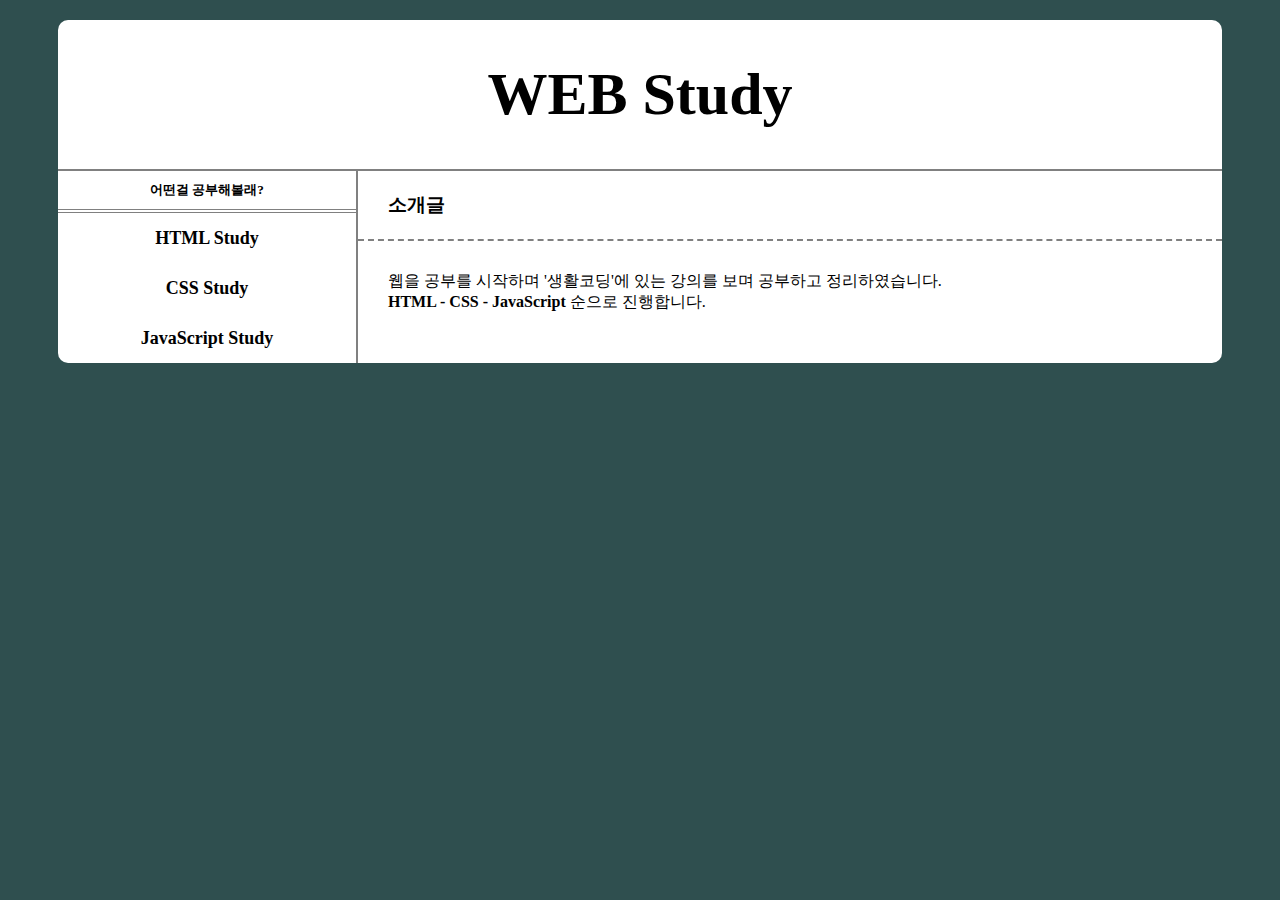
<file: index.html>
<!DOCTYPE html>
<html lang="en">
<head>
  <meta charset="UTF-8">
  <meta http-equiv="X-UA-Compatible" content="IE=edge">
  <meta name="viewport" content="width=device-width, initial-scale=1.0">
  <title>Main_Screen</title>
  <link rel="stylesheet" href="main_css/Main_Style.css">
</head>
<body>
  <div id="main_bord">
    <h1><a href="index.html">WEB Study</a></h1>
    <div id="grid">
      <div id="Kategorie">
        <h5>어떤걸 공부해볼래?</h5>
        <ul>
          <li><a href="HTML_Study.html">HTML Study</a></li>
          <li><a href="CSS_Study.html">CSS Study</a></li>
          <li><a href="JavaScript_Study.html">JavaScript Study</a></li>
        </ul>
      </div>

      <div id="content_box">
        <h3>소개글</h3>
        <div id="content">
          웹을 공부를 시작하며 '생활코딩'에 있는 강의를 보며 공부하고 정리하였습니다.<br>
    
          <strong>HTML - CSS - JavaScript</strong> 순으로 진행합니다.
        </div>
      </div>
    </div>
  </div>
</body>
</html>
</file>
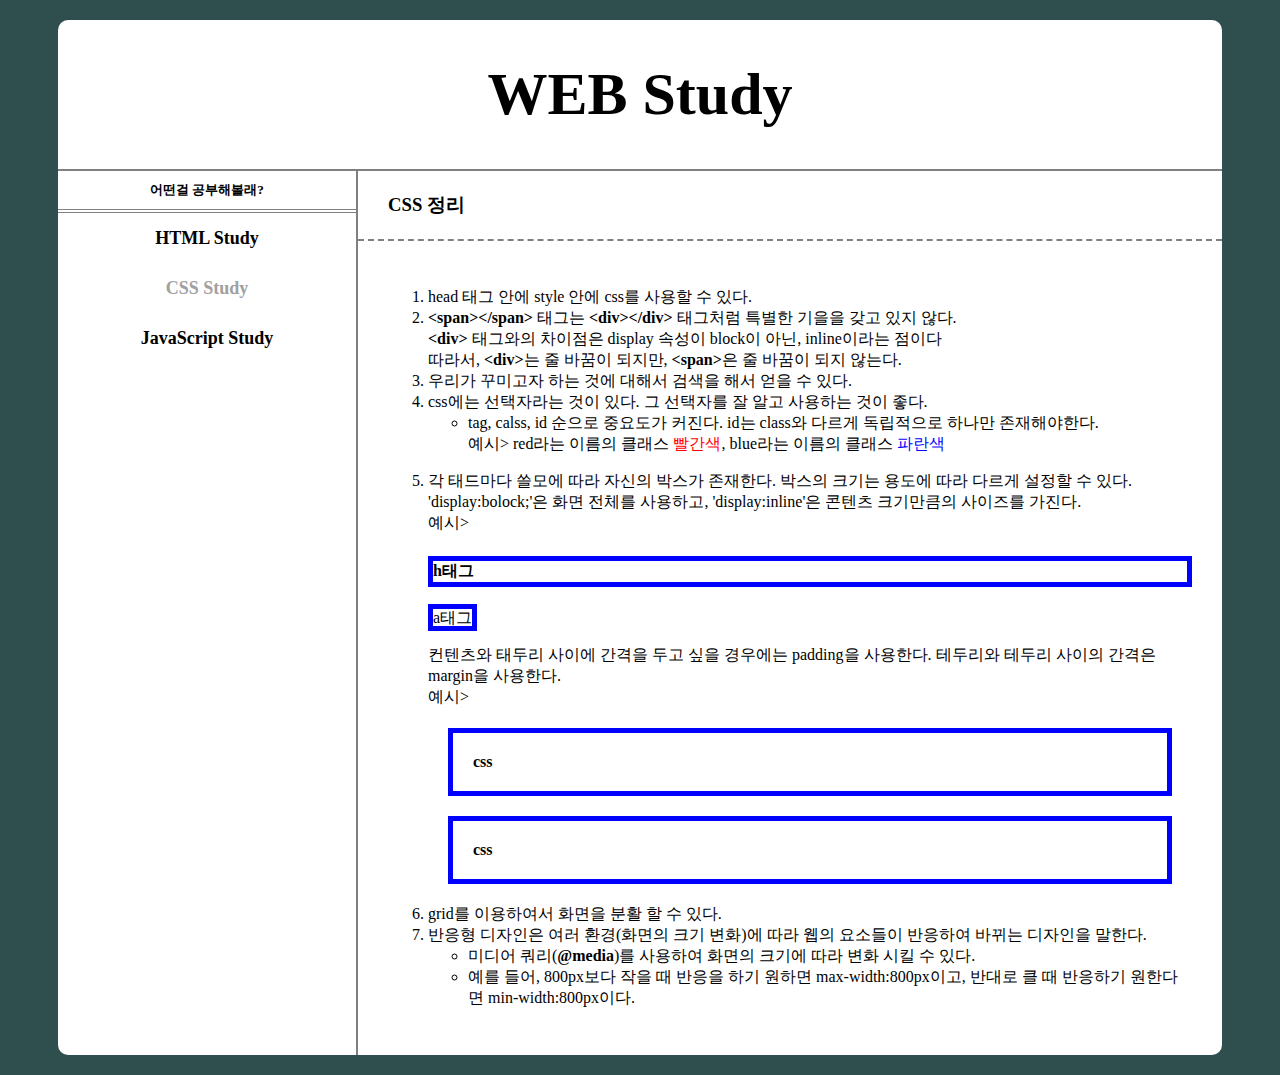
<file: CSS_Study.html>
<!DOCTYPE html>
<html lang="en">
<head>
  <meta charset="UTF-8">
  <meta http-equiv="X-UA-Compatible" content="IE=edge">
  <meta name="viewport" content="width=device-width, initial-scale=1.0">
  <title>CSS Study</title>
  <link rel="stylesheet" href="main_css/Main_Style.css">
  <link rel="stylesheet" href="CSS_css/CSS_Style.css">
</head>
<body>
  <div id="main_bord">
    <h1><a href="index.html">WEB Study</a></h1>
    <div id="grid">
      <div id="Kategorie">
        <h5>어떤걸 공부해볼래?</h5>
        <ul>
          <li><a href="HTML_Study.html">HTML Study</a></li>
          <li><a href="CSS_Study.html">CSS Study</a></li>
          <li><a href="JavaScript_Study.html">JavaScript Study</a></li>
        </ul>
      </div>

      <div id="content_box">
        <h3>CSS 정리</h3>
        <div id="content">
          <ol>
            <li> head 태그 안에 style 안에 css를 사용할 수 있다.</li>
            <li>
              <strong>&lt;span&gt;&lt;/span&gt;</strong> 태그는 <strong>&lt;div&gt;&lt;/div&gt;</strong> 태그처럼 특별한 기을을 갖고 있지 않다.<br>
              <strong>&lt;div&gt;</strong> 태그와의 차이점은 display 속성이 block이 아닌, inline이라는 점이다<br>
              따라서, <strong>&lt;div&gt;</strong>는 줄 바꿈이 되지만, <strong>&lt;span&gt;</strong>은 줄 바꿈이 되지 않는다.
            </li>
            <li> 우리가 꾸미고자 하는 것에 대해서 검색을 해서 얻을 수 있다.</li>
            <li> css에는 선택자라는 것이 있다. 그 선택자를 잘 알고 사용하는 것이 좋다.
              <ul>
                <li>
                  tag, calss, id 순으로 중요도가 커진다. id는 class와 다르게 독립적으로 하나만 존재해야한다.<br>
                  예시> red라는 이름의 클래스 <span class ='red'>빨간색</span>, blue라는 이름의 클래스 <span class ='blue'>파란색</span>
                </li>
              </ul> 
            </li>
            <li>
              <p>
                각 태드마다 쓸모에 따라 자신의 박스가 존재한다. 박스의 크기는 용도에 따라 다르게 설정할 수 있다.<br>
                'display:bolock;'은 화면 전체를 사용하고, 'display:inline'은 콘텐츠 크기만큼의 사이즈를 가진다.<br>
                예시><br>
                <h4 class="box">h태그</h4>
                <a class="box">a태그</a>
              </p>
    
              <p>
                컨텐츠와 태두리 사이에 간격을 두고 싶을 경우에는 padding을 사용한다. 테두리와 테두리 사이의 간격은 margin을 사용한다.<br>
                예시>
                <h4 class="box plus">css</h4>
                <h4 class="box plus">css</h4>
              </p>
            </li>
            <li> grid를 이용하여서 화면을 분활 할 수 있다.</li>
            <li> 
              반응형 디자인은 여러 환경(화면의 크기 변화)에 따라 웹의 요소들이 반응하여 바뀌는 디자인을 말한다.<br>
              <ul>
                <li> 미디어 쿼리(<strong>@media</strong>)를 사용하여 화면의 크기에 따라 변화 시킬 수 있다.</li>
                <li> 예를 들어, 800px보다 작을 때 반응을 하기 원하면 max-width:800px이고, 반대로 클 때 반응하기 원한다면 min-width:800px이다.</li>
              </ul>
            </li>
          </ol>
        </div>
      </div>
    </div>
  </div>
</body>
</html>
</file>
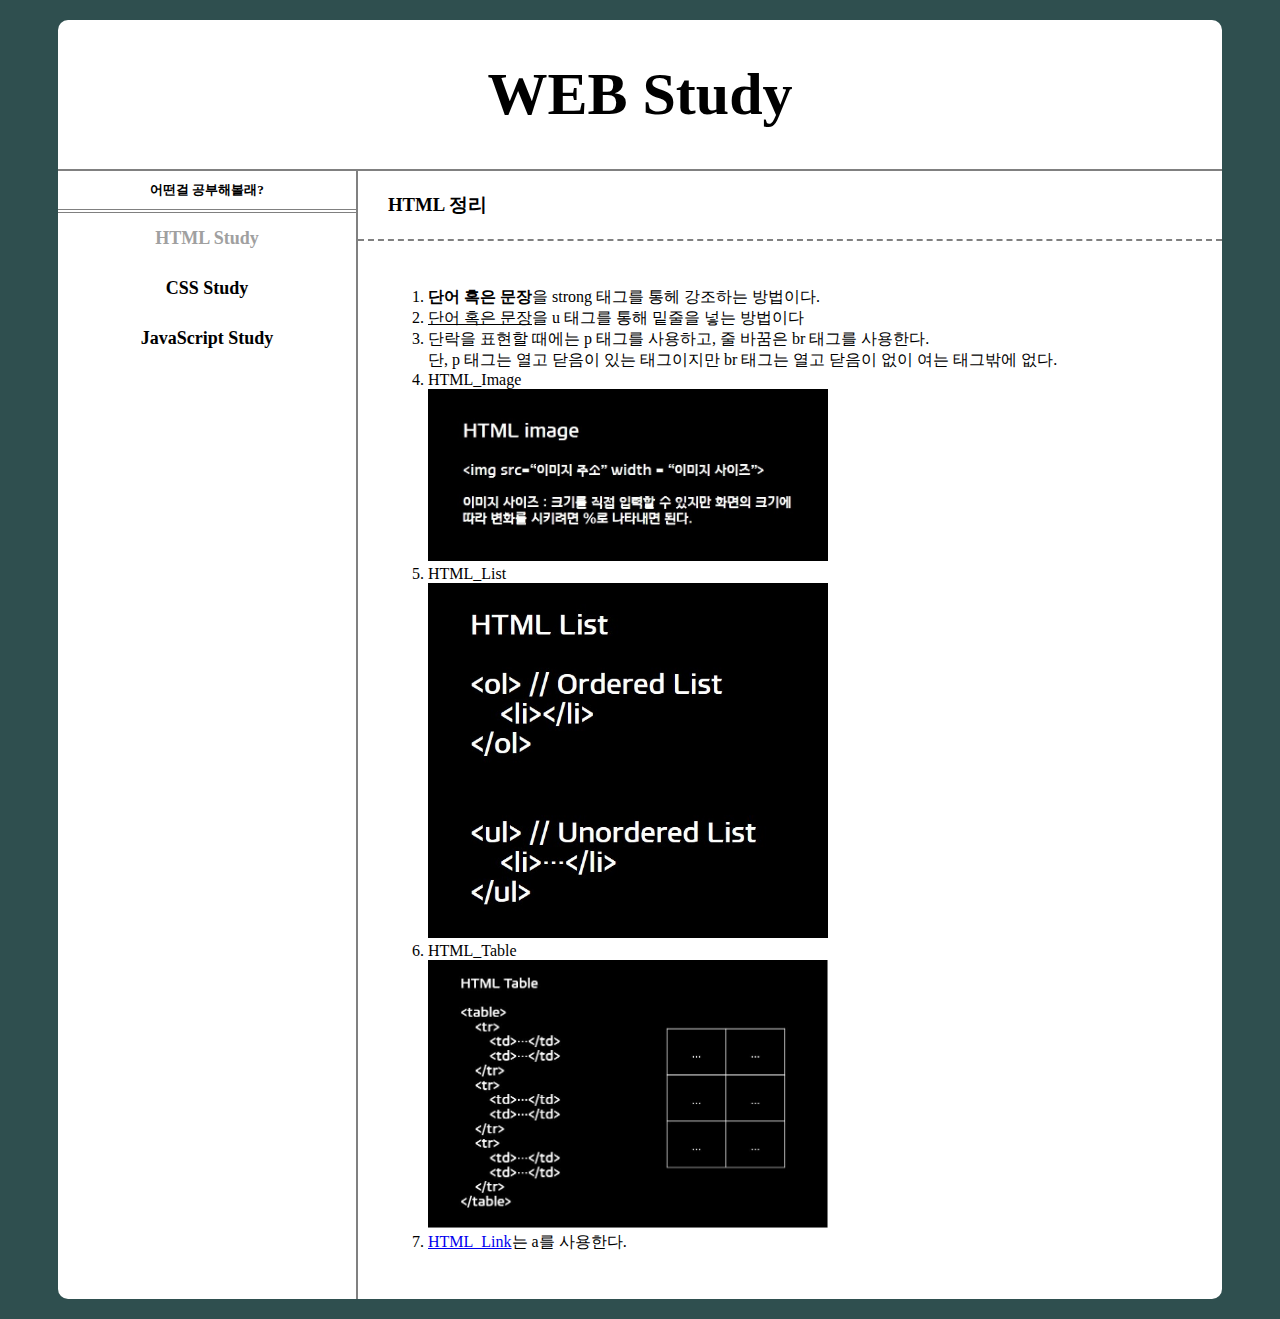
<file: HTML_Study.html>
<!DOCTYPE html>
<html lang="en">
<head>
  <meta charset="UTF-8">
  <meta http-equiv="X-UA-Compatible" content="IE=edge">
  <meta name="viewport" content="width=device-width, initial-scale=1.0">
  <title>HTML Study</title>
  <link rel="stylesheet" href="main_css/Main_Style.css">
  <link rel="stylesheet" href="HTML_css/HTML_Style.css">
</head>
<body>
  <div id="main_bord">
    <h1><a href="index.html">WEB Study</a></h1>
    <div id="grid">
      <div id="Kategorie">
        <h5>어떤걸 공부해볼래?</h5>
        <ul>
          <li><a href="HTML_Study.html">HTML Study</a></li>
          <li><a href="CSS_Study.html">CSS Study</a></li>
          <li><a href="JavaScript_Study.html">JavaScript Study</a></li>
        </ul>
      </div>

      <div id="content_box">
        <h3>HTML 정리</h3>
        <div id="content">
          <ol>
            <li> <strong>단어 혹은 문장</strong>을 strong 태그를 통헤 강조하는 방법이다.</li>
            <li> <u>단어 혹은 문장</u>을 u 태그를 통해 밑줄을 넣는 방법이다</li>
            <li> 단락을 표현할 때에는 p 태그를 사용하고, 줄 바꿈은 br 태그를 사용한다.<br>단, p 태그는 열고 닫음이 있는 태그이지만 br 태그는 열고 닫음이 없이 여는 태그밖에 없다.</li>
            <li> HTML_Image<br><img src="HTML_images/HTML_Image.jpg"></li>
            <li> HTML_List<br><img src="HTML_images/HTML_List.jpg"></li>
            <li> HTML_Table<br><img src="HTML_images/HTML_Table.jpg"></li>
            <li> <a href="HTML_Study.html" title="HYML Study">HTML_Link</a>는 a를 사용한다.</li>
          </ol>
        </div>
      </div>
    </div>
  </div>
</body>
</html>
</file>
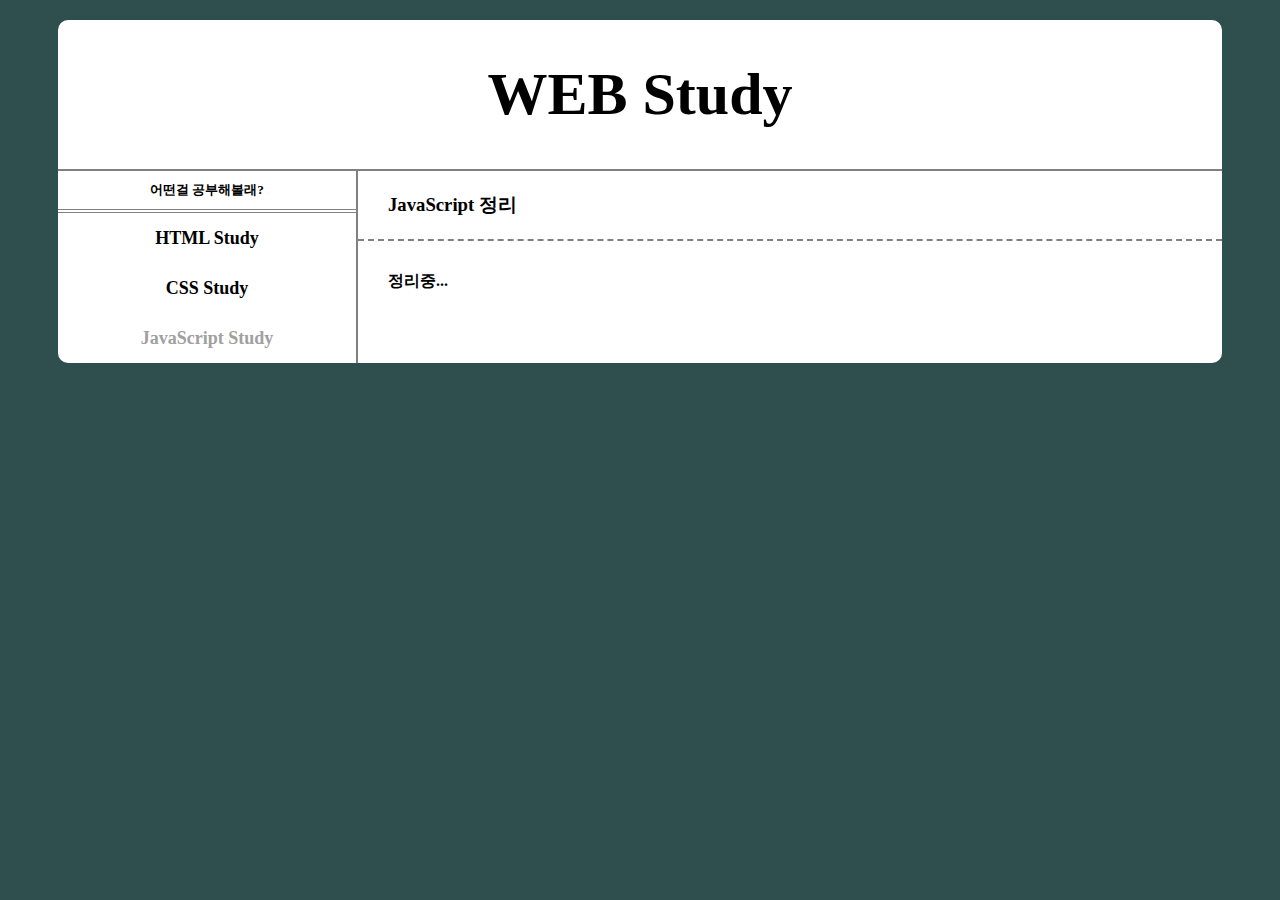
<file: JavaScript_Study.html>
<!DOCTYPE html>
<html lang="en">
<head>
  <meta charset="UTF-8">
  <meta http-equiv="X-UA-Compatible" content="IE=edge">
  <meta name="viewport" content="width=device-width, initial-scale=1.0">
  <title>JavaScript Study</title>
  <link rel="stylesheet" href="main_css/Main_Style.css">
  <link rel="stylesheet" href="JavaScript_css/JavaScript_Style.css">
</head>
<body>
  <div id="main_bord">
    <h1><a href="index.html">WEB Study</a></h1>
    <div id="grid">
      <div id="Kategorie">
        <h5>어떤걸 공부해볼래?</h5>
        <ul>
          <li><a href="HTML_Study.html">HTML Study</a></li>
          <li><a href="CSS_Study.html">CSS Study</a></li>
          <li><a href="JavaScript_Study.html">JavaScript Study</a></li>
        </ul>
      </div>

      <div id="content_box">
        <h3>JavaScript 정리</h3>
        <div id="content">
          <strong>정리중...</strong>
        </div>
      </div>
    </div>
  </div>
</body>
</html>
</file>
<file: main_css/Main_Style.css>
body{
  background-color: darkslategrey;
}

#main_bord {
  background: white;
  margin: 20px 50px;
  border-radius: 10px;
}

h1 {
  text-align: center;
  font-size: 60px;
  margin: 0;
  padding: 40.2px 0px 40.2px 0px;
  border-bottom: 2px solid gray;
}

h1 a{
  color: black;
  text-decoration: none;
}

#grid {
  display: grid;
  grid-template-columns: 300px 1fr;
}

#Kategorie {
  border-right: 2px solid gray;
  padding: 0;
  margin: 0;
}

#Kategorie h5{
  margin: 0;
  padding: 10px 0;
  text-align: center;
  border-bottom: 4px double gray;
}

#Kategorie ul{
  list-style: none;
  padding: 0;
  margin: 0;
}

#Kategorie li{
  height: 50px;
  text-align:center;
  font-size: 18px;
  font-weight: 700;
  line-height: 50px;
}

#Kategorie a{
  color: black;
  text-decoration: none;
}

#content_box h3{
  padding: 21px 0 21px 30px;
  margin: 0;
  border-bottom: 2px dashed gray;
}

#content {
  padding: 30px;
}

/* mobile version */
@media(max-width:768px){
  #main_bord {
    margin: 10px 20px;
  }
  #grid{
    display: inline;
  }

  #Kategorie{
    border-style: none;
    border-bottom: 2px solid gray;
  }

  #Kategorie h5{
    text-align: left;
  }

  #Kategorie li{
    text-align: left
  }
}
</file>
<file: CSS_css/CSS_Style.css>
#Kategorie li:nth-child(2) a{
  color: rgb(160, 160, 160);
}

/* CSS Study */
.red {
  color: red;
}

.blue {
  color: blue;
}

.box {
  border-width: 5px;
  border-color: blue;
  border-style: solid;
}

.plus {
  padding: 20px;
  margin: 20px;
}
</file>
<file: HTML_css/HTML_Style.css>
#Kategorie li:nth-child(1) a{
  color: rgb(160, 160, 160);
}

img {
  width: 400px;
}

@media(max-width:900px){
  img{
    width: 100%;
  }
}
</file>
<file: JavaScript_css/JavaScript_Style.css>
#Kategorie li:nth-child(3) a{
  color: rgb(160, 160, 160);
}
</file>
